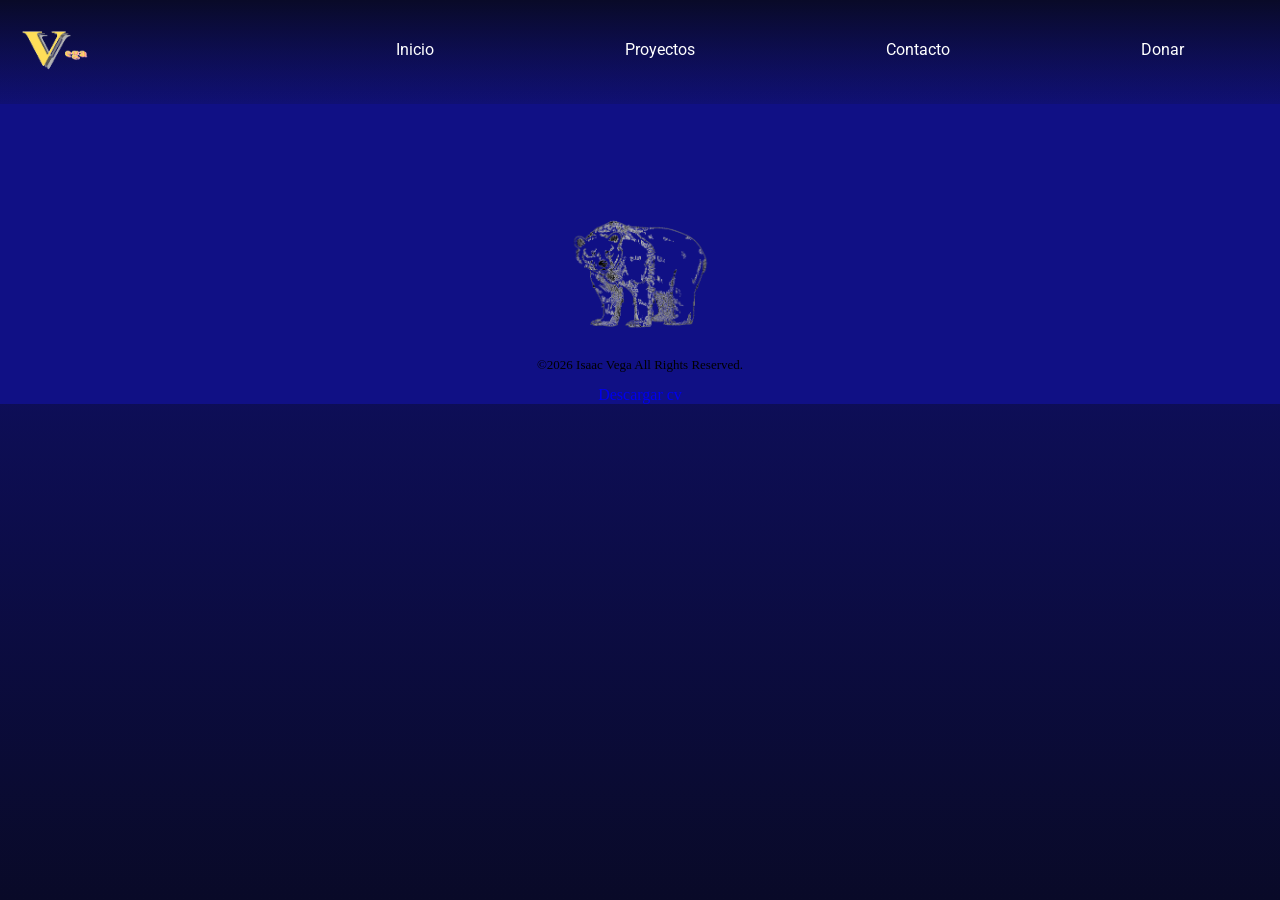
<file: Pages/analisis.html>
<!DOCTYPE html>
<html lang="en">
<head>
    <meta charset="UTF-8">
    <meta name="viewport" content="width=device-width, initial-scale=1.0">
    <link rel="stylesheet" href="../Assets/CSS/style.css">
    <link rel="shortcut icon" href="/Assets/ICON/Vega.ico" type="image/x-icon">

   <link rel="preconnect" href="https://fonts.googleapis.com">
<link rel="preconnect" href="https://fonts.gstatic.com" crossorigin>
<link href="https://fonts.googleapis.com/css2?family=Akt:wght@100..900&family=Montserrat:ital,wght@0,100..900;1,100..900&family=Roboto:ital,wght@0,100..900;1,100..900&display=swap" rel="stylesheet">
    <title>Blog - analisis</title>
</head>
<body>
<div id="header"></div>

<div id="footer"></div>
<script src="../Assets/JS/script.js"></script>
</body>
</html>
</file>
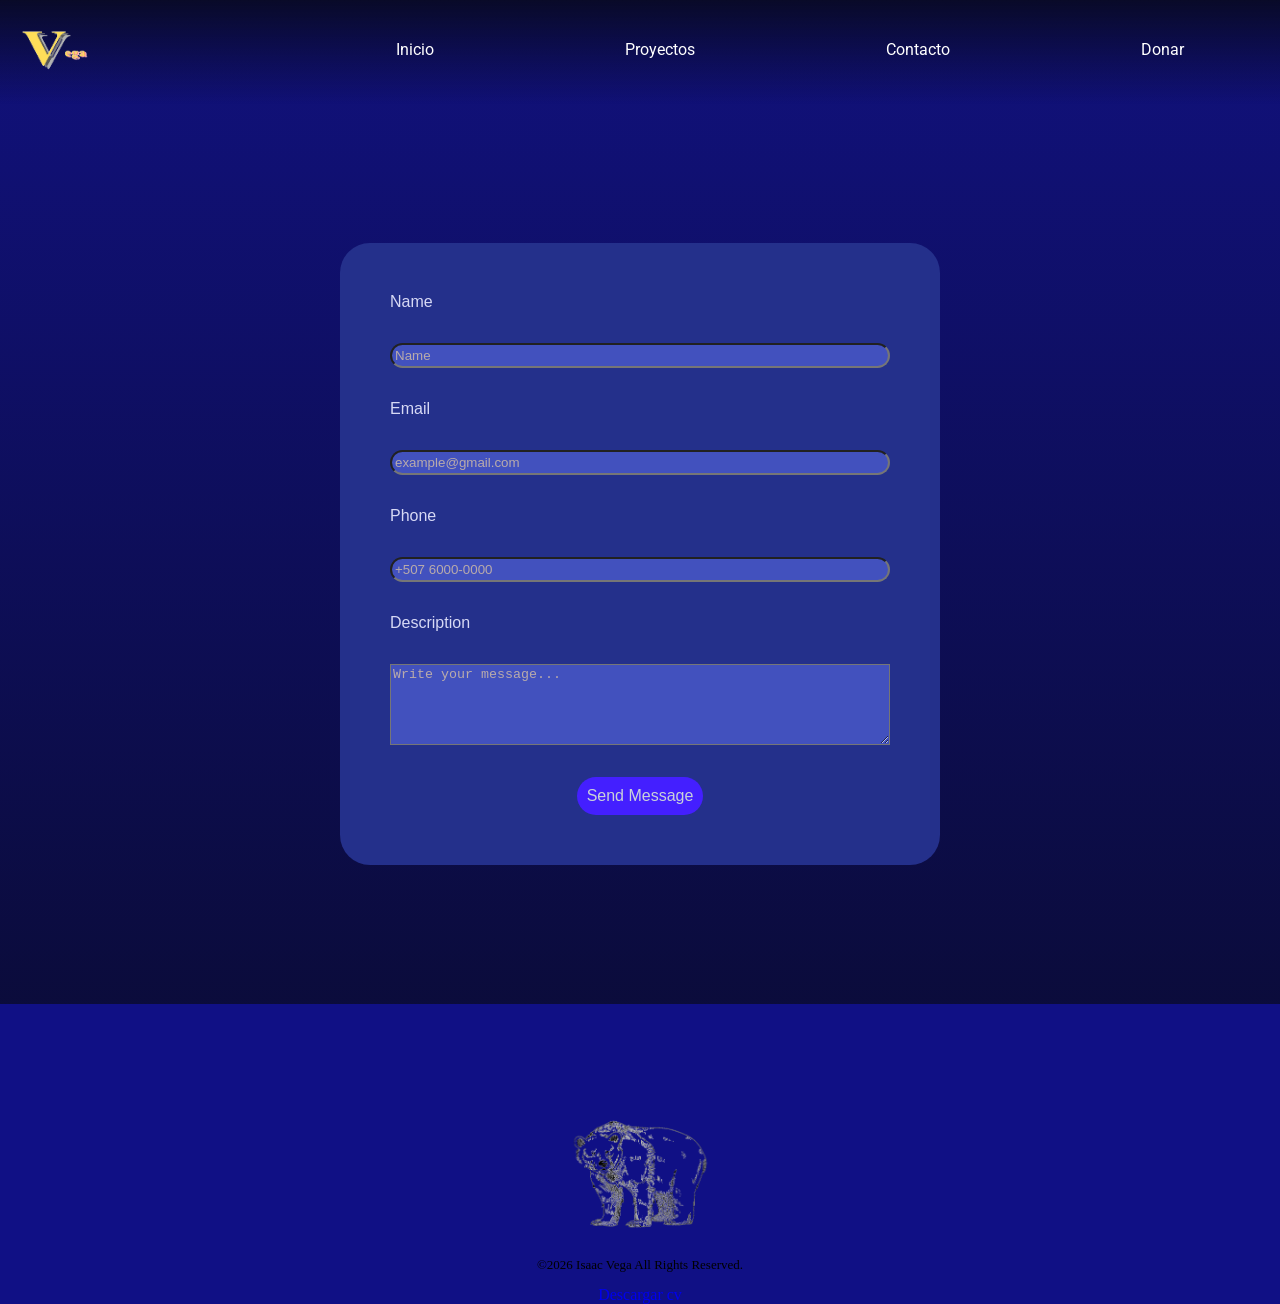
<file: Pages/Contacto.html>
<!DOCTYPE html>
<html lang="en">
<head>
    <meta charset="UTF-8">
     <link rel="shortcut icon" href="/Assets/ICON/Vega.ico" type="image/x-icon">
    <link rel="preconnect" href="https://fonts.googleapis.com">
    <link rel="preconnect" href="https://fonts.gstatic.com" crossorigin>
    <link href="https://fonts.googleapis.com/css2?family=Akt:wght@100..900&family=Montserrat:ital,wght@0,100..900;1,100..900&family=Roboto:ital,wght@0,100..900;1,100..900&display=swap" rel="stylesheet">
    <link rel="stylesheet" href="/Assets/CSS/style.css">
    <meta name="viewport" content="width=device-width, initial-scale=1.0">
    <title>Contacto</title>
</head>
<body>
    <div id="header"></div>
    <div class="container-contacto">
        <div class="background-contacto">
    <label for="name">Name</label>
    <input type="text" id="name" name="name" placeholder="Name" required>

    <label for="email">Email</label>
    <input type="email" id="email" name="email" placeholder="example@gmail.com" required>

    <label for="phone">Phone</label>
    <input type="tel" id="phone" name="phone" placeholder="+507 6000-0000">

    <label for="description">Description</label>
    <textarea id="description" name="description" placeholder="Write your message..." rows="5"></textarea>

    <a id="sendboton">Send Message</a>
    </div>
</div>
    <div id="footer"></div>
    <script src="/Assets/JS/script.js"></script>
</body>
</html
</file>
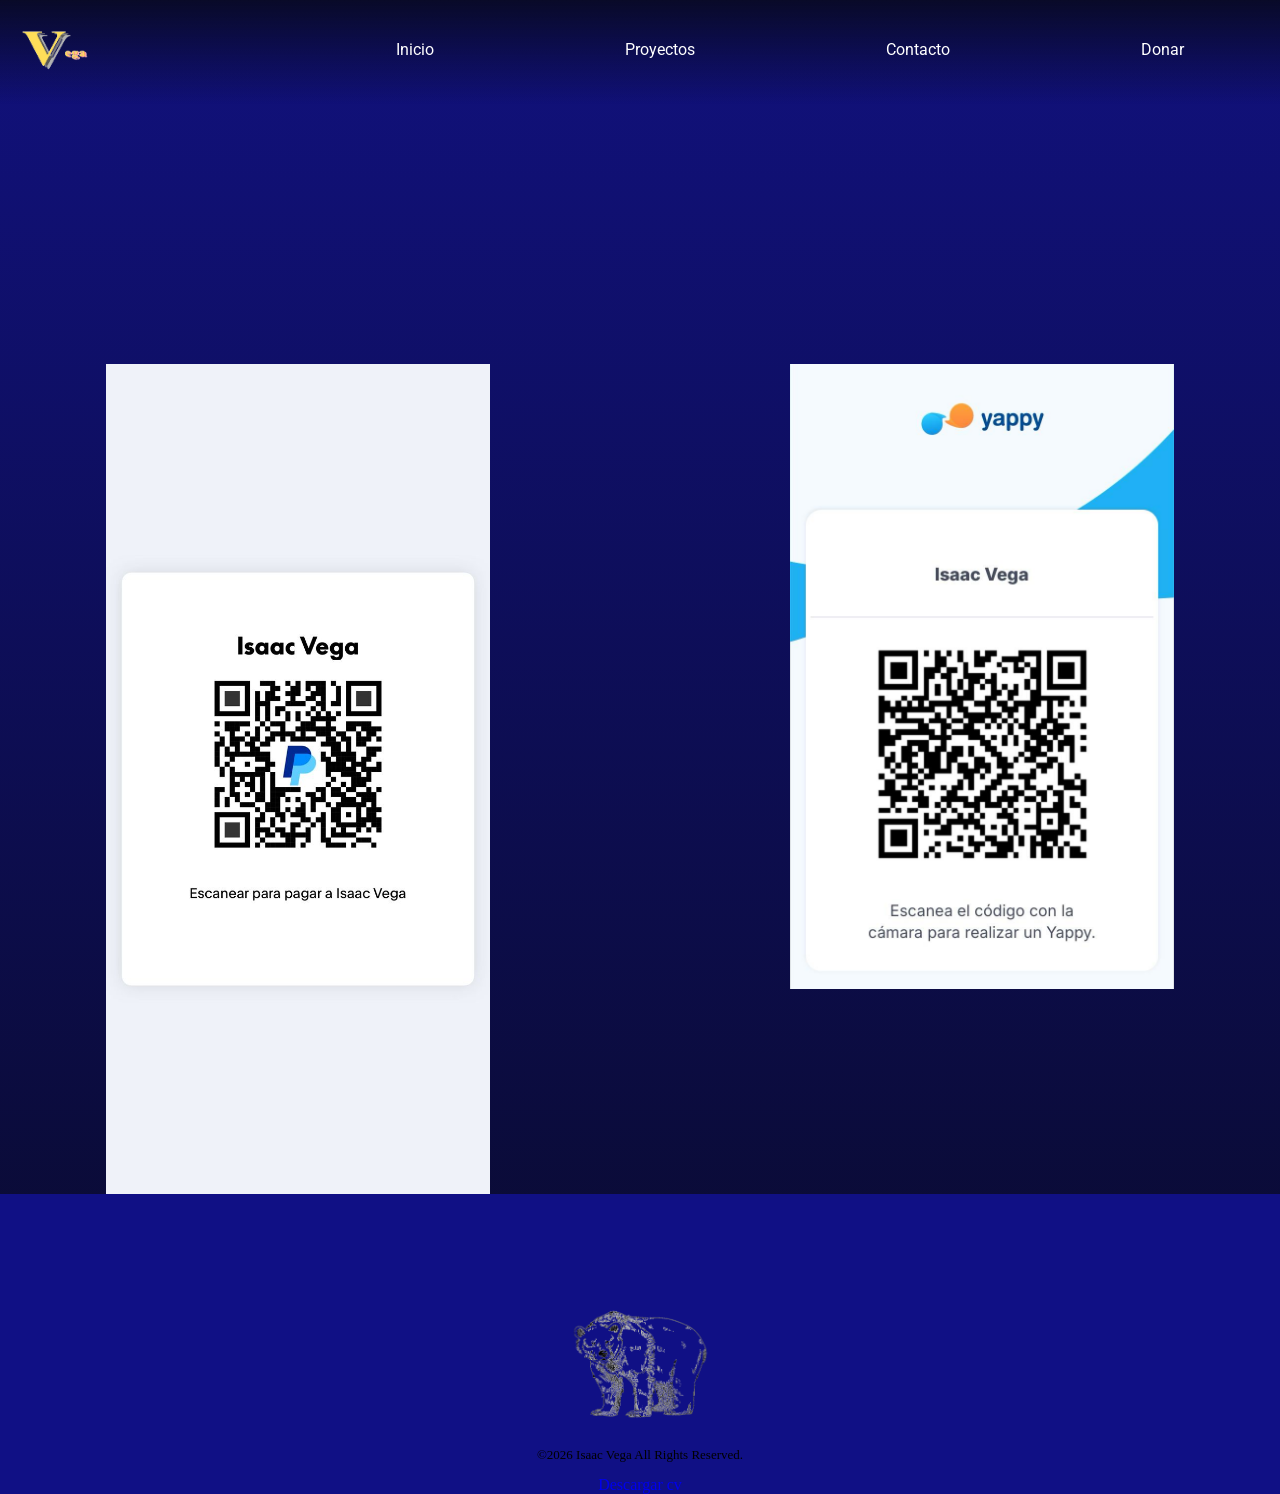
<file: Pages/pago.html>
<!DOCTYPE html>
<html lang="en">
<head>
    <meta charset="UTF-8">
    <meta name="viewport" content="width=device-width, initial-scale=1.0">
     <link rel="shortcut icon" href="/Assets/ICON/Vega.ico" type="image/x-icon">
    <link rel="stylesheet" href="/Assets/CSS/style.css">
    <link rel="preconnect" href="https://fonts.googleapis.com">
    <link rel="preconnect" href="https://fonts.gstatic.com" crossorigin>
    <link href="https://fonts.googleapis.com/css2?family=Akt:wght@100..900&family=Montserrat:ital,wght@0,100..900;1,100..900&family=Roboto:ital,wght@0,100..900;1,100..900&display=swap" rel="stylesheet">
    
    <title>Proyectos</title>
</head>
<body>
    <div id="header"></div>
<div id="hero-second" class="beam-card"></div>
<section>
<img src="\Assets\images\paypal.jpeg" alt="">
<img src="\Assets\images\yappy.jpg" alt="">
</section>
    <div id="footer"></div>
    <script src="/Assets/JS/script.js" ></script>
</body>
</html>
</file>
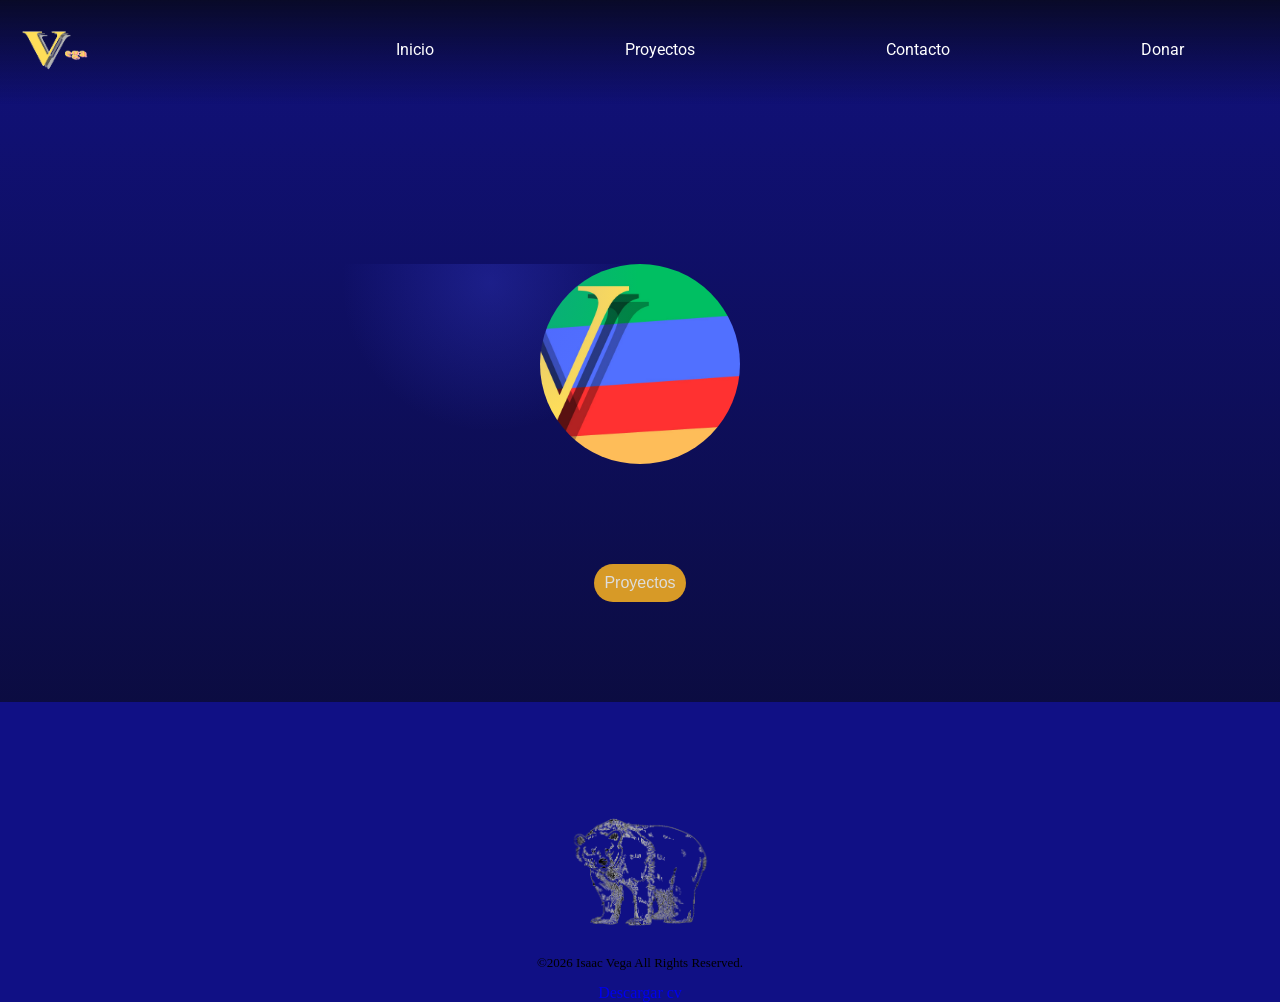
<file: Pages/proyectos.html>
<!DOCTYPE html>
<html lang="en">
<head>
    <meta charset="UTF-8">
    <meta name="viewport" content="width=device-width, initial-scale=1.0">
     <link rel="shortcut icon" href="/Assets/ICON/Vega.ico" type="image/x-icon">
    <link rel="stylesheet" href="/Assets/CSS/style.css">
    <link rel="preconnect" href="https://fonts.googleapis.com">
    <link rel="preconnect" href="https://fonts.gstatic.com" crossorigin>
    <link href="https://fonts.googleapis.com/css2?family=Akt:wght@100..900&family=Montserrat:ital,wght@0,100..900;1,100..900&family=Roboto:ital,wght@0,100..900;1,100..900&display=swap" rel="stylesheet">
    
    <title>Proyectos</title>
</head>
<body>
    <div id="header"></div>
<div id="hero-second" class="beam-card">
        <img src="/Assets/images/Vimagen.jpg" alt="logo-server">
        <a id="boton-unir" href="https://github.com/clarkan-8">Proyectos</a>
    </div>
    <div id="footer"></div>
    <script src="/Assets/JS/script.js" ></script>
</body>
</html>
</file>
<file: Assets/CSS/style.css>
html{
    min-height: 100%;
}
a{
    text-decoration: none;
}
body{
    width: 100%;
    min-height: 100vh;
    display: flex;
    flex-direction: column;
    margin: 0;
    background: linear-gradient(rgb(17, 17, 125),rgb(9, 10, 40));
}
#boton-unir{
    font-family: "Akt", sans-serif;
    border-radius: 100px;
    text-decoration: none;
    color: rgb(221, 221, 221);
    padding: 10px;
    background-color: rgb(215, 154, 39);
}
.menu{
    display: flex;
}

.hamburguesa{
    display: none;
}

@media (max-width:768px){

    .menu{
        display: none;
    }

    .hamburguesa{
        display: block;
    }

}
#header {
    position: sticky;
    top: 0;
    z-index: 10;
}
.menu{
    width: 100%;
    justify-content: space-around;
    height: 100%;
}
nav{
    display: flex;
    z-index: 10;
    background: linear-gradient(rgb(9, 10, 40),rgba(255, 0, 0, 0));
    justify-content: space-evenly;
}
.header{
    position: sticky;
        top: 0;

}

.navega-ele{
    font-family: roboto;
    color: white;
    text-decoration: none;
    margin-top: 40px;
    transition: opacity 0.7s ease;   
}
#hero-image{
    border-radius: 30px;
    width: 80%;
    margin-left: 150px;
}
@keyframes mover{
    0%{
        background-position: 0%;
    }

    100%{
        background-position: 300%;
    }
}
.navega-ele:hover{
 background: linear-gradient( rgb(247, 247, 255), rgb(255, 122, 21));
 animation: mover 10s ease infinite;
    -webkit-background-clip: text;
    -webkit-text-fill-color: transparent;
     opacity: 1;

    transition: opacity 0.7s ease;
}
.navega-ele:hover::after{
background: linear-gradient( rgb(222, 184, 47), rgb(255, 122, 21));
 animation: mover 10s ease infinite;
    -webkit-background-clip: text;
    -webkit-text-fill-color: transparent;
     opacity: 0.4;

    transition: opacity 0.7s ease;
}
#imagen{
width: 100px;
margin-right: 200px;
height: 100px;
}
#linea{
    background-color: orange;
    min-width: 100vh;
    height: 30px;

}
#hero-front{
    display: flex;
    padding-top: 100px;
    margin: auto;
    justify-content: center;
    flex-direction: row;
    width: 90%;
    min-height: 100vh;
    border-radius: 10px;
    gap: 100px;
    background: linear-gradient(rgb(29, 29, 195),rgba(4, 12, 46, 0));
}

#photo-back{
    position: relative;
    width: 400px;
    height: 400px;
    overflow: hidden;
}

.slide{
    position: absolute;
    width: 100%;
    height: 100%;
    object-fit: cover;
        border-radius: 30px;
    opacity: 0;
    transition: opacity 1.5s ease-in-out;
}   

.slide.active{
    opacity: 1;
}
#text-hero{
    background-color: rgb(46, 43, 226);
    display: flex;
    flex-direction: column;
    align-items: center;
    justify-content: center;
    position: relative;
    width: 400px;
    padding: 0 30px;
    border-radius: 38px;
    height: 400px;
}
.hero-text{
    font-family: "Akt", sans-serif;
    color: white;
    z-index: 5;
}
.banner-section{
    position: relative;

    display: grid;

    grid-template-columns: repeat(5,1fr);
    grid-template-rows: repeat(5,1fr);

    width: 100%;
    height: 500px;

    overflow: hidden;
}
.banner-section::before{
    content: "";

    position: absolute;

    inset: 0;

    background:
    linear-gradient(
        to bottom,
        rgba(22, 107, 210, 0.2),
        rgba(25, 28, 206, 0.7)
    );

    z-index: 1;
}

.imadiv{
      animation: zoomVideo 30s ease-in-out infinite alternate;
    filter: blur(10px);
    grid-column: 1 / 6;
    grid-row: 1 / 6;
    width: 100%;
    height: 100%;
    background: linear-gradient(rgb(29, 29, 195),rgba(4, 12, 46, 0),rgba(136, 153, 227, 0.959));
    object-fit: cover;
}
.videodiv{
     animation: zoomVideo 20s ease-in-out infinite alternate;
    filter: blur(5px);
    grid-column: 1 / 6;
    grid-row: 1 / 6;
    width: 100%;
    height: 100%;
    background: linear-gradient(rgb(29, 29, 195),rgba(4, 12, 46, 0),rgba(136, 153, 227, 0.959));
    object-fit: cover;
}
@keyframes zoomVideo{

    from{
        transform: scale(1);
    }

    to{
        transform: scale(3);
    }

}
.videodiv video{
    width: 100%;
    height: 100%;

    object-fit: cover;

    display: block;
}       
.front-texto{
    grid-column: 1 / 6;
    grid-row: 1 / 6;
    z-index: 3;
    font-family: "Akt", sans-serif;
    place-self: center;
    color: white;
    font-size: 4rem;
}
#hero-second{
    display: flex;
    flex-direction: column;
    align-items: center;
    margin-top: 10rem;
    gap: 100px;
      position: relative;
    overflow: hidden;
    padding-bottom: 100px;
    justify-content: center;
    min-width: clamp(2rem 8vw 8rem);
}
.beam-card::before{
    content: "";

    position: absolute;

    width: 300px;
    height: 300px;

    background:
    radial-gradient(circle,
    rgba(68, 77, 245, 0.25),
    transparent 70%);

    transform: translate(-50%, -50%);

    left: var(--x);
    top: var(--y);

    pointer-events: none;
}

#hero-second > img{
    width: 200px;
    object-fit: cover;
    border-radius: 100px;
    height: 200px;
}
#donar-hero{
    width: 100%;
    display: flex;
    justify-content: center;

    margin: 8rem 0;
}

.sponsor-card{
    width: min(700px, 90%);

    padding: 3rem;

    border-radius: 20px;

    background-color: #151e62;

    text-align: center;

    border: 1px solid rgba(255,255,255,0.1);
        
    transition: transform 0.1s;
    box-shadow:
0 20px 40px rgba(165, 130, 1, 0.4);
    transform-style: preserve-3d;

    will-change: transform;
}

.sponsor-card h2{
    font-size: 2rem;
    color: white;
}

.sponsor-card p{
    color: #c9d1d9;

    line-height: 1.7;

    
    margin: 2rem 0;
}

.sponsor-btn{
    display: inline-block;

    padding: 1rem 2rem;

    border-radius: 10px;

    background-color: #eaa448;

    color: white;

    text-decoration: none;

    font-weight: bold;

    transition: 0.3s;
}

.sponsor-btn:hover{
    transform: scale(1.05);
}
footer{
    display: flex;
    flex-direction: column;
    align-items: center;
    justify-content: end;
    min-height: 300px;
    background-color: rgb(16, 16, 133);
}
footer>p{
    justify-self: end;
    font-size: small;
}
footer>img{
    min-width: 200px;
    height: 150px;
}
#cv{
    display: flex;
    margin: auto;
    justify-content: center;
    align-items: center;
    gap: 10rem;
}
.bcv{
    padding: 3rem;
    color: white;
    border-radius: 30px;
    background-color: #24308b;
}
#image-profro{
    margin: auto;
    width: 80rem;
    height: 30rem;
}
#groupimapro{
    object-fit: cover;
    width: 100%;
    height: 100%;
}
#pro_art{
    display: flex;
    flex-direction: column;
border-radius: 10px;
padding: 0 20px;
margin: 30px auto;
width: 90vw;
height: 100%;
background-color: rgb(50, 70, 201);
}
.texto-par{
    size: 10px;
    font-family: "roboto";
    text-align: justify;
    color: white;
}
div>h1{
    padding-left: 5px;
    font-family: "Akt", sans-serif;
}
#imapar1{
width: fit-content;
height: 10px;
}
.imapar{
    object-fit: cover;
}
/* ============================================
   PÁGINA PROGRAMACIÓN  (agregar a style.css)
   ============================================ */

/* --- HERO de la página --- */
.pro-hero {
    position: relative;
    width: 100%;
    height: 45vh;
    min-height: 300px;
    overflow: hidden;
    display: flex;
    align-items: center;
    justify-content: center;
}

.pro-hero #groupimapro {
    position: absolute;
    inset: 0;
    width: 100%;
    height: 100%;
    object-fit: cover;
    filter: brightness(0.45);
}

.pro-hero__overlay {
    position: relative;
    z-index: 2;
    text-align: center;
    padding: 0 20px;
}

.pro-hero__title {
    font-family: "Montserrat", sans-serif;
    font-size: clamp(2rem, 5vw, 3.5rem);
    font-weight: 800;
    color: #fff;
    margin: 0;
    text-shadow: 0 4px 20px rgba(0, 0, 0, 0.6);
}

.pro-hero__subtitle {
    font-family: "Roboto", sans-serif;
    font-size: clamp(1rem, 2vw, 1.3rem);
    color: #d7d9f5;
    margin-top: 12px;
}

/* --- Contenedor del artículo --- */
#pro_art {
    max-width: 1100px;
    margin: 0 auto;
    padding: 50px 24px 80px;
    font-family: "Roboto", sans-serif;
}

/* --- Párrafos --- */
.texto-par {
    color: #e6e7f0;
    font-size: 1.05rem;
    line-height: 1.8;
    margin-bottom: 22px;
}

.texto-par strong {
    color: #ffae57;
    font-weight: 600;
}

/* --- Títulos de sección --- */
.section-title {
    font-family: "Montserrat", sans-serif;
    font-size: 1.9rem;
    color: #fff;
    text-align: center;
    margin: 50px 0 30px;
    position: relative;
}

.section-title::after {
    content: "";
    display: block;
    width: 70px;
    height: 4px;
    margin: 14px auto 0;
    border-radius: 4px;
    background: linear-gradient(90deg, #f7b500, #ff7a15);
}

/* --- Grid de tarjetas --- */
.tech-grid {
    display: grid;
    grid-template-columns: repeat(auto-fit, minmax(230px, 1fr));
    gap: 24px;
    margin-bottom: 30px;
}

/* --- Tarjeta individual --- */
.tech-card {
    background: linear-gradient(160deg, rgba(20, 22, 60, 0.9), rgba(9, 10, 40, 0.95));
    border: 1px solid rgba(255, 255, 255, 0.08);
    border-radius: 18px;
    padding: 30px 24px;
    text-align: center;
    transition: transform 0.35s ease, box-shadow 0.35s ease, border-color 0.35s ease;
}

.tech-card:hover {
    transform: translateY(-8px);
    border-color: rgba(255, 174, 87, 0.5);
    box-shadow: 0 14px 34px rgba(0, 0, 0, 0.45);
}

.tech-card__icon {
    font-size: 3.4rem;
    margin-bottom: 16px;
    display: inline-block;
}

.tech-card__name {
    font-family: "Montserrat", sans-serif;
    color: #fff;
    font-size: 1.3rem;
    margin: 0 0 12px;
}

.tech-card__desc {
    color: #b8bad6;
    font-size: 0.95rem;
    line-height: 1.6;
    margin: 0;
}
/* Imagen dentro de una tarjeta */
.tech-card__img {
    width: 100%;
    height: 150px;
    object-fit: cover;
    border-radius: 12px;
    margin-bottom: 16px;
    display: block;
}

/* --- Bloques de texto --- */
.pro-intro,
.pro-block,
.pro-conclusion {
    max-width: 820px;
    margin: 0 auto;
}

.pro-conclusion {
    margin-top: 40px;
    padding: 28px 30px;
    border-left: 4px solid #ff7a15;
    background: rgba(255, 255, 255, 0.03);
    border-radius: 0 14px 14px 0;
}

/* --- Responsive --- */
@media (max-width: 600px) {
    .pro-hero {
        height: 38vh;
    }
    #pro_art {
        padding: 35px 18px 60px;
    }
    .section-title {
        font-size: 1.5rem;
    }
}
.videopro{
    border-radius: 30px;
    position: relative;
    width: 100%;
    height: 300px;
    overflow: hidden;
}

.videopro video{
    width: 100%;
    height: 100%;
    object-fit: cover;
    filter: grayscale(100%);
}

.overlay{
    position: absolute;
    inset: 0;

    display: flex;
    justify-content: center;
    align-items: center;

    background: linear-gradient(
        to bottom,
        rgba(0,0,0,0),
        rgba(0,0,0,0)
    );

    opacity: 0;
    transition: all 0.5s ease;
}

.overlay h2{
    color: white;
    font-size: 3rem;
    letter-spacing: 5px;
    transform: translateY(30px);
    transition: all 0.5s ease;
}

/* Hover */

.videopro:hover .overlay{
    opacity: 1;
    background: linear-gradient(
        to top,
        rgba(0,0,0,0.9),
        rgba(0,0,0,0.1)
    );
}

.videopro:hover .overlay h2{
    transform: translateY(0);
}
.tech-card__icon--emoji {
    font-size: 3.2rem;
    line-height: 1;
    margin-bottom: 16px;
    display: inline-block;
}
 
/* (Opcional) id del hero de robótica, hereda el mismo estilo
   que #groupimapro. Si usas la clase .pro-hero img bastaría,
   pero por claridad: */
.pro-hero #grouprobo {
    position: absolute;
    inset: 0;
    width: 100%;
    height: 100%;
    object-fit: cover;
    filter: brightness(0.45);
}
/* Fondo del hero: sirve para imagen Y video */
.pro-hero__media,
.pro-hero #groupimapro,
.pro-hero #grouprobo {
    position: absolute;
    inset: 0;
    width: 100%;
    height: 100%;
    object-fit: cover;
    filter: brightness(0.45);
}   
/* ============================================
   NUEVO HERO DE PRESENTACIÓN  (agregar a style.css)
   ============================================ */

.intro-hero {
    position: relative;
    width: 100%;
    min-height: 90vh;
    overflow: hidden;
    display: flex;
    align-items: center;
    justify-content: center;
}

/* Fondo difuminado y oscurecido */
.intro-hero__bg {
    position: absolute;
    inset: 0;
    width: 100%;
    height: 100%;
    object-fit: cover;
    filter: blur(8px) brightness(0.4);
    transform: scale(1.1); /* evita bordes blancos por el blur */
}

/* Capa de color encima para integrar con tu azul */
.intro-hero::after {
    content: "";
    position: absolute;
    inset: 0;
    background: linear-gradient(rgba(17, 17, 125, 0.55), rgba(9, 10, 40, 0.85));
    z-index: 1;
}

.intro-hero__content {
    position: relative;
    z-index: 2;
    text-align: center;
    padding: 2rem 1.5rem;
    max-width: 640px;
}

/* Avatar circular */
.intro-hero__avatar {
    width: 130px;
    height: 130px;
    border-radius: 50%;
    margin: 0 auto 24px;
    overflow: hidden;
    border: 3px solid rgba(255, 174, 87, 0.7);
    box-shadow: 0 8px 30px rgba(0, 0, 0, 0.4);
}

.intro-hero__avatar img {
    width: 100%;
    height: 100%;
    object-fit: cover;
}

/* Etiqueta superior */
.intro-hero__tag {
    font-family: "Roboto", sans-serif;
    color: #ffae57;
    font-size: 0.95rem;
    letter-spacing: 2px;
    text-transform: uppercase;
    margin: 0 0 14px;
}

/* Título principal */
.intro-hero__title {
    font-family: "Montserrat", sans-serif;
    color: #ffffff;
    font-size: clamp(2rem, 5vw, 3.4rem);
    font-weight: 800;
    line-height: 1.15;
    margin: 0 0 18px;
    text-shadow: 0 4px 24px rgba(0, 0, 0, 0.5);
}

/* Subtítulo */
.intro-hero__subtitle {
    font-family: "Roboto", sans-serif;
    color: #d2d4ef;
    font-size: clamp(1rem, 2vw, 1.25rem);
    line-height: 1.6;
    margin: 0 0 32px;
}

/* Botones */
.intro-hero__actions {
    display: flex;
    gap: 16px;
    justify-content: center;
    flex-wrap: wrap;
}

.btn-primary {
    font-family: "Akt", sans-serif;
    background: linear-gradient(90deg, #f7b500, #ff7a15);
    color: #2a1500;
    font-weight: bold;
    padding: 14px 28px;
    border-radius: 100px;
    text-decoration: none;
    transition: transform 0.25s ease, box-shadow 0.25s ease;
}

.btn-primary:hover {
    transform: translateY(-3px);
    box-shadow: 0 10px 24px rgba(255, 122, 21, 0.4);
}

.btn-secondary {
    font-family: "Akt", sans-serif;
    background: transparent;
    color: #ffffff;
    border: 1.5px solid rgba(255, 255, 255, 0.5);
    padding: 14px 28px;
    border-radius: 100px;
    text-decoration: none;
    transition: background 0.25s ease, border-color 0.25s ease;
}

.btn-secondary:hover {
    background: rgba(255, 255, 255, 0.12);
    border-color: #ffae57;
}

/* Responsive */
@media (max-width: 600px) {
    .intro-hero {
        min-height: 85vh;
    }
    .intro-hero__avatar {
        width: 100px;
        height: 100px;
    }
    .intro-hero__actions {
        flex-direction: column;
        align-items: stretch;
    }
}
h3{
    margin: auto;
}

.container-contacto{
    display: flex;
    justify-content: center;
    align-items: center;
    min-height: 100vh;
}

.background-contacto{
    display: flex;
    border-radius: 30px;
    justify-content: center;
    padding: 50px;
    background-color: #24308b;
    flex-direction: column;
    width: 90%;
    gap: 2rem;
    max-width: 500px;
}
input{
    padding:3px;
    background-color: #4251be;
    border-radius: 30px;
}
textarea{
        background-color: #4251be;
        color: rgb(191, 194, 215);
}
input::placeholder, textarea::placeholder{
    color: rgb(185, 171, 171);
}
label{
    font-family: "Akt", sans-serif;
    color: #d7d9f5;
}
#sendboton{
    padding: 10px;
    color: #c9d1d9;
    font-family: "Akt", sans-serif;
    border-radius: 30px;
    background-color: rgb(68, 31, 255);
    align-self: center;
}
#sendboton:hover{
    color: #bac1c9;
    background-color: #151e62;
    cursor: pointer;
}
section{
    display: flex;
    justify-content: center;
    gap: 300px;

}
section>img{
    width: 30%;
    height:30%;}
</file>
